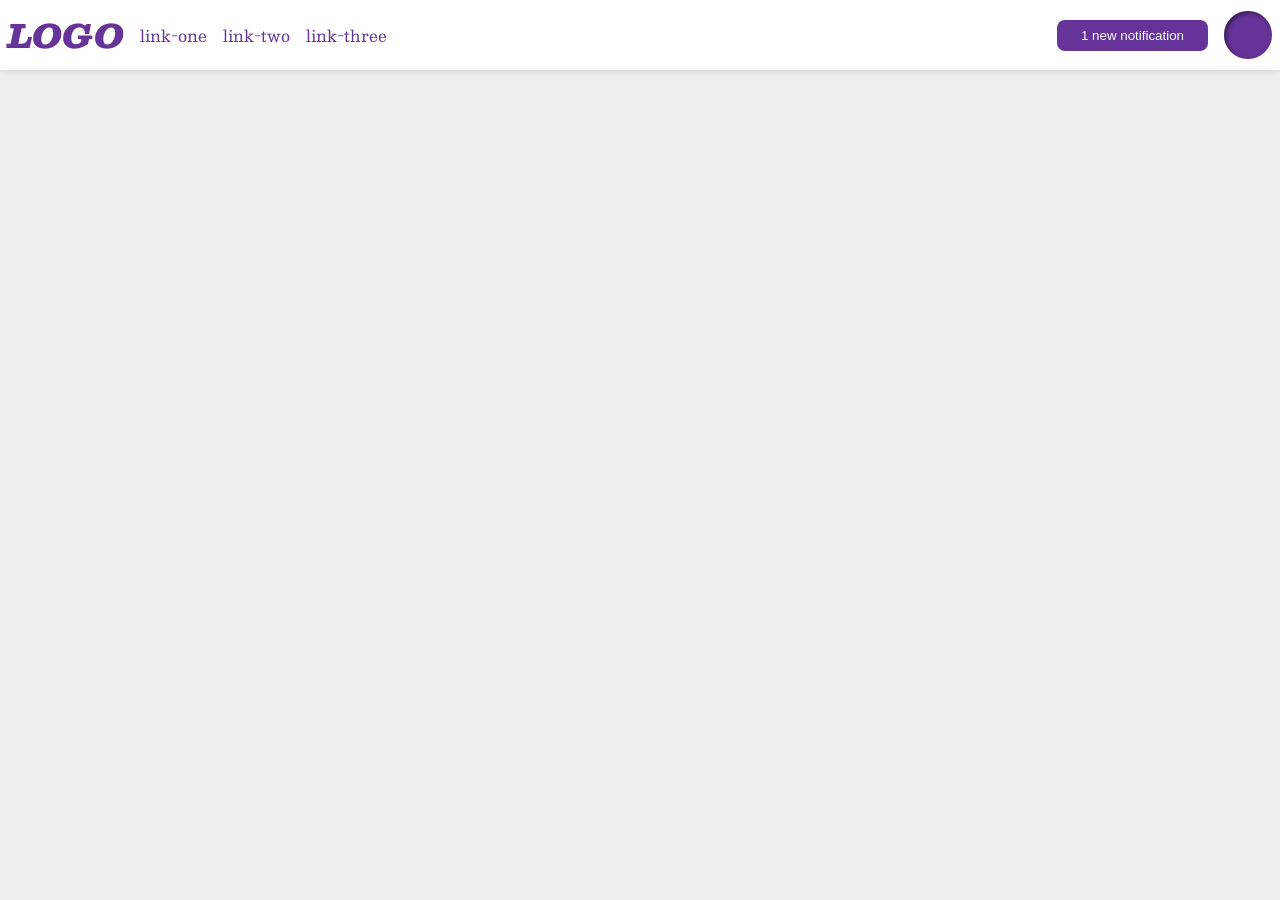
<file: flex/03-flex-header-2/index.html>
<!DOCTYPE html>
<html lang="en">
  <head>
    <meta charset="UTF-8">
    <meta http-equiv="X-UA-Compatible" content="IE=edge">
    <meta name="viewport" content="width=device-width, initial-scale=1.0">
    <title>Flex Header 2</title>
    <link rel="stylesheet" href="style.css">
  </head>
  <body>
    <div class="header">
      <div class="left">
        <div class="logo">
          LOGO
        </div>
        <ul class="links">
          <li><a href="google.com">link-one</a></li>
          <li><a href="google.com">link-two</a></li>
          <li><a href="google.com">link-three</a></li>
        </ul>
      </div>
      <div class="right">
        <button class="notifications">
          1 new notification
        </button>
        <div class="profile-image"></div>
      </div> 
    </div>
  </body>
</html>
</file>
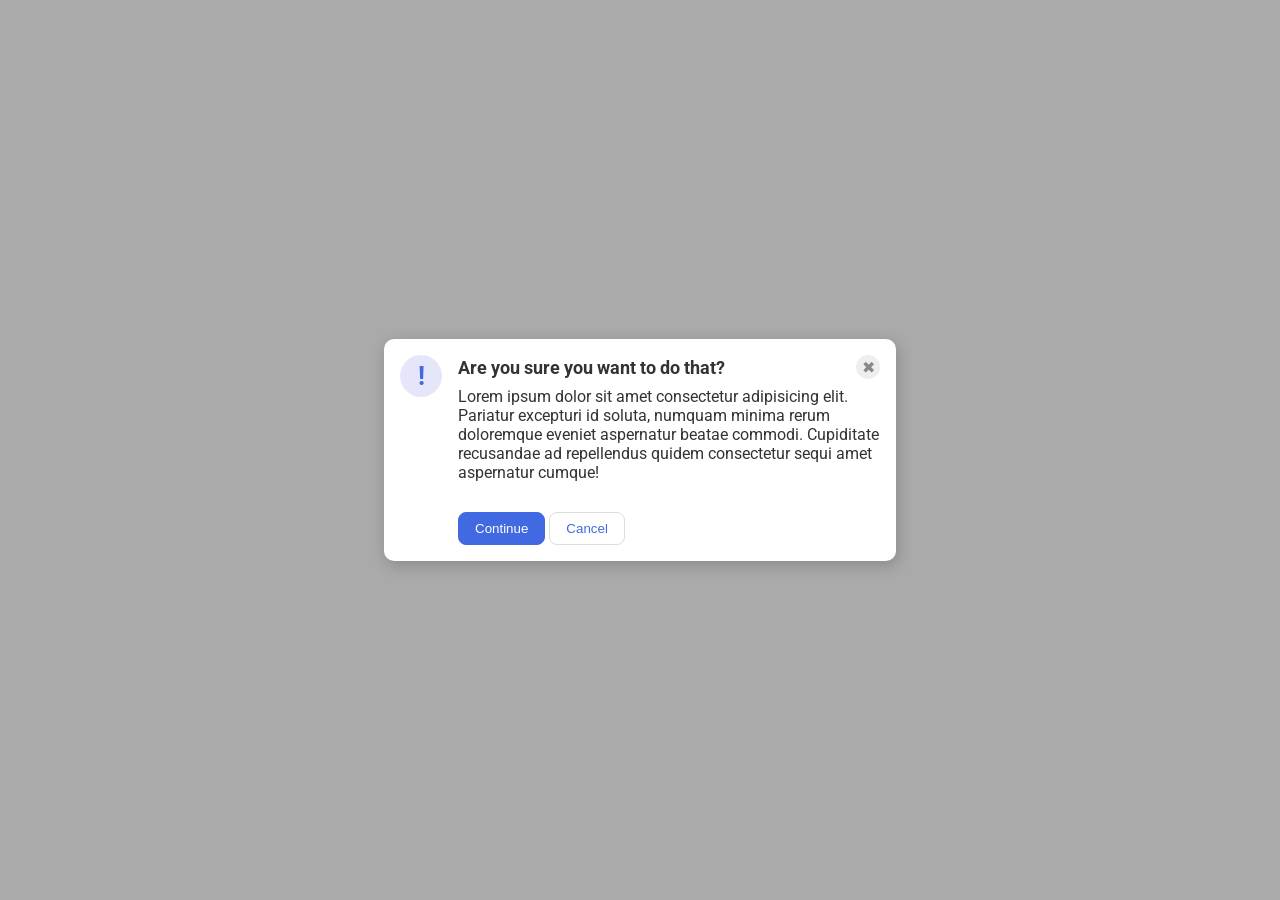
<file: flex/05-flex-modal/index.html>
<!DOCTYPE html>
<html lang="en">
  <head>
    <meta charset="UTF-8">
    <meta http-equiv="X-UA-Compatible" content="IE=edge">
    <meta name="viewport" content="width=device-width, initial-scale=1.0">
    <link rel="stylesheet" href="style.css">
    <title>Modal</title>
  </head>
  <body>
    <div class="modal">
      <div class="icon">!</div>
      <div class="container">
        <div class="header">Are you sure you want to do that?
        <div class="close-button">✖</div>
      </div>   
      <div class="text">Lorem ipsum dolor sit amet consectetur adipisicing elit. Pariatur excepturi id soluta, numquam minima rerum doloremque eveniet aspernatur beatae commodi. Cupiditate recusandae ad repellendus quidem consectetur sequi amet aspernatur cumque!</div>
      <button class="continue">Continue</button>
      <button class="cancel">Cancel</button>
      </div>
    </div>
  </body>
</html>
</file>
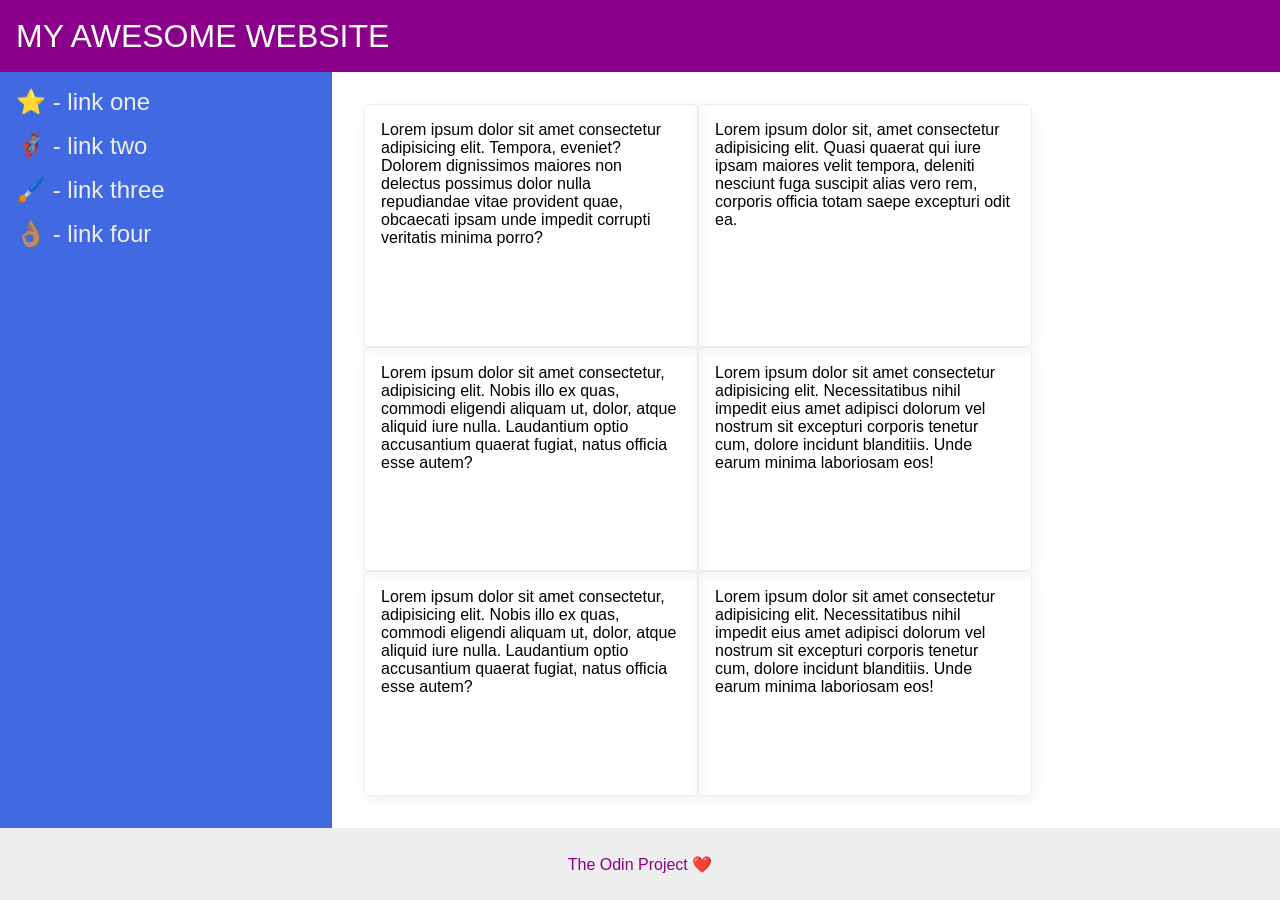
<file: flex/07-flex-layout-2/index.html>
<!DOCTYPE html>
<html lang="en">
  <head>
    <meta charset="UTF-8">
    <meta http-equiv="X-UA-Compatible" content="IE=edge">
    <meta name="viewport" content="width=device-width, initial-scale=1.0">
    <title>The Holy Grail</title>
    <link rel="stylesheet" href="style.css">
  </head>
  <body>
    <div class="header">
      MY AWESOME WEBSITE
    </div>

    <div class="container">
      <div class="sidebar">
        <ul>
          <li><a href="#">⭐ - link one</a></li>
          <li><a href="#">🦸🏽‍♂️ - link two</a></li>
          <li><a href="#">🖌️ - link three</a></li>
          <li><a href="#">👌🏽 - link four</a></li>
        </ul>
      </div>

      <div class="content">
        <div class="card">Lorem ipsum dolor sit amet consectetur adipisicing elit. Tempora, eveniet? Dolorem dignissimos maiores non delectus possimus dolor nulla repudiandae vitae provident quae, obcaecati ipsam unde impedit corrupti veritatis minima porro?</div>
        <div class="card">Lorem ipsum dolor sit, amet consectetur adipisicing elit. Quasi quaerat qui iure ipsam maiores velit tempora, deleniti nesciunt fuga suscipit alias vero rem, corporis officia totam saepe excepturi odit ea.</div>
        <div class="card">Lorem ipsum dolor sit amet consectetur, adipisicing elit. Nobis illo ex quas, commodi eligendi aliquam ut, dolor, atque aliquid iure nulla. Laudantium optio accusantium quaerat fugiat, natus officia esse autem?</div>
        <div class="card">Lorem ipsum dolor sit amet consectetur adipisicing elit. Necessitatibus nihil impedit eius amet adipisci dolorum vel nostrum sit excepturi corporis tenetur cum, dolore incidunt blanditiis. Unde earum minima laboriosam eos!</div>
        <div class="card">Lorem ipsum dolor sit amet consectetur, adipisicing elit. Nobis illo ex quas, commodi eligendi aliquam ut, dolor, atque aliquid iure nulla. Laudantium optio accusantium quaerat fugiat, natus officia esse autem?</div>
        <div class="card">Lorem ipsum dolor sit amet consectetur adipisicing elit. Necessitatibus nihil impedit eius amet adipisci dolorum vel nostrum sit excepturi corporis tenetur cum, dolore incidunt blanditiis. Unde earum minima laboriosam eos!</div>
      </div>
    </div>
    
    <div class="footer">
      The Odin Project ❤️
    </div>
  </body>
</html>
</file>
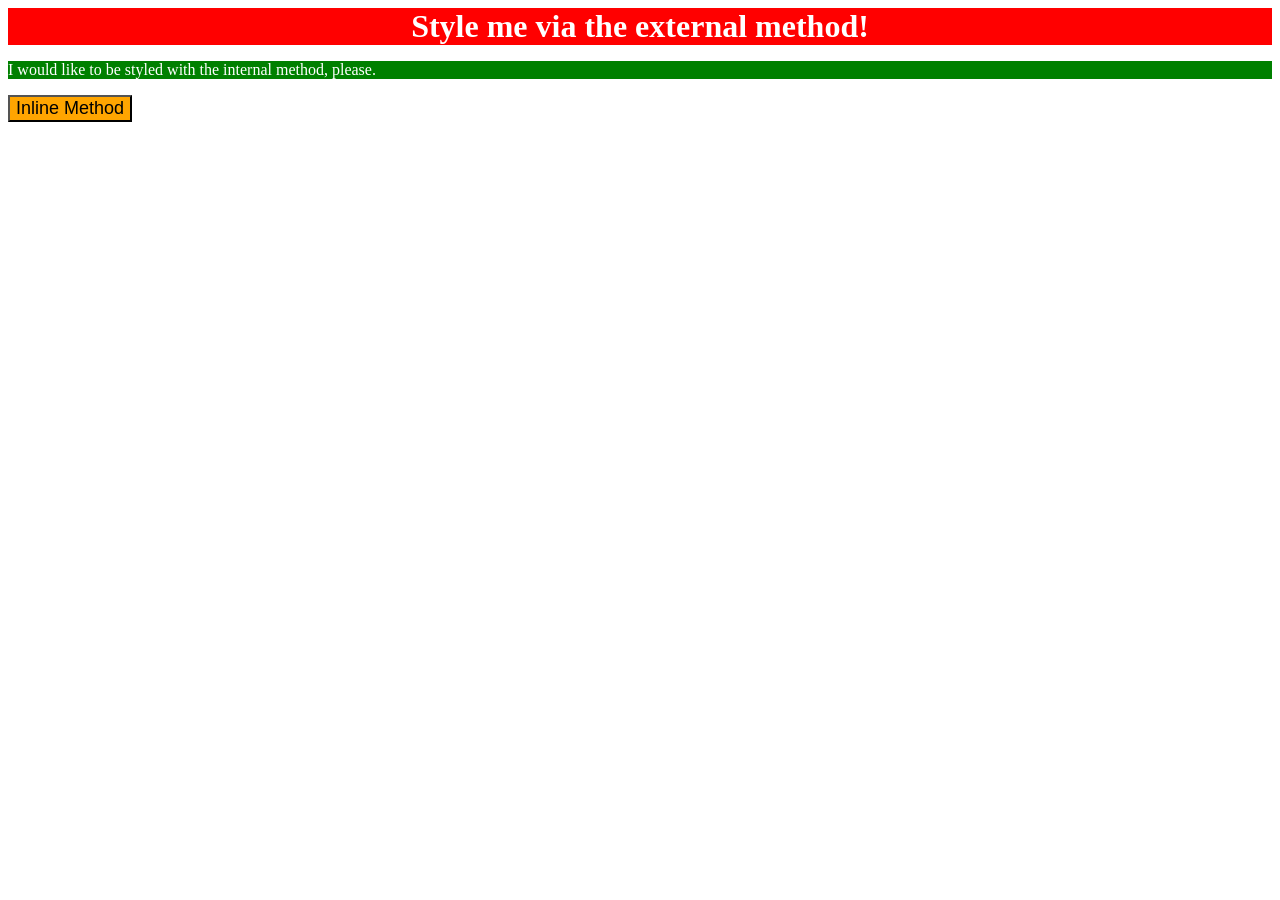
<file: foundations/01-css-methods/index.html>
<!DOCTYPE html>
<html lang="en">
  <head>
    <meta charset="UTF-8">
    <meta http-equiv="X-UA-Compatible" content="IE=edge">
    <meta name="viewport" content="width=device-width, initial-scale=1.0">
    <title>Methods for Adding CSS</title>
    <link rel="stylesheet" href="style.css">

    <style>
      p{
        background-color: green; 
        color:white; 
        font: size 18px;
      }
    </style>

  </head>
  <body>
    <div>Style me via the external method!</div>
    <p style>I would like to be styled with the internal method, please.</p>
    <button style=  "background-color:orange; font-size:18px;">Inline Method</button>
  </body>
</html>
</file>
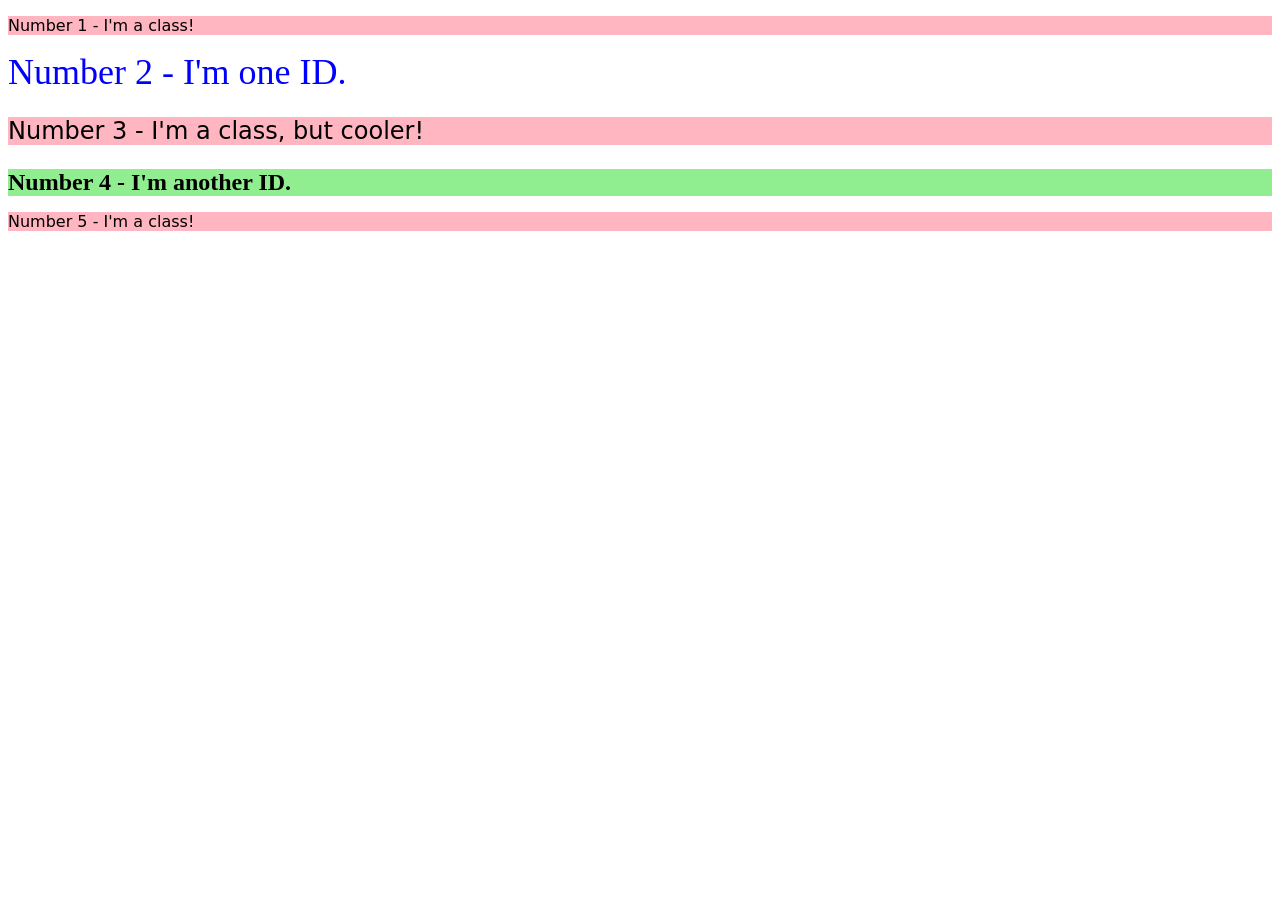
<file: foundations/02-class-id-selectors/index.html>
<!DOCTYPE html>
<html lang="en">
  <head>
    <meta charset="UTF-8">
    <meta http-equiv="X-UA-Compatible" content="IE=edge">
    <meta name="viewport" content="width=device-width, initial-scale=1.0">
    <title>Class and ID Selectors</title>
    <link rel="stylesheet" href="style.css">
  </head>
  <body>
    <p>Number 1 - I'm a class!</p>
    <div class="second">Number 2 - I'm one ID.</div>
    <p class="third">Number 3 - I'm a class, but cooler!</p>
    <div class="fourth">Number 4 - I'm another ID.</div>
    <p>Number 5 - I'm a class!</p>
  </body>
</html>
</file>
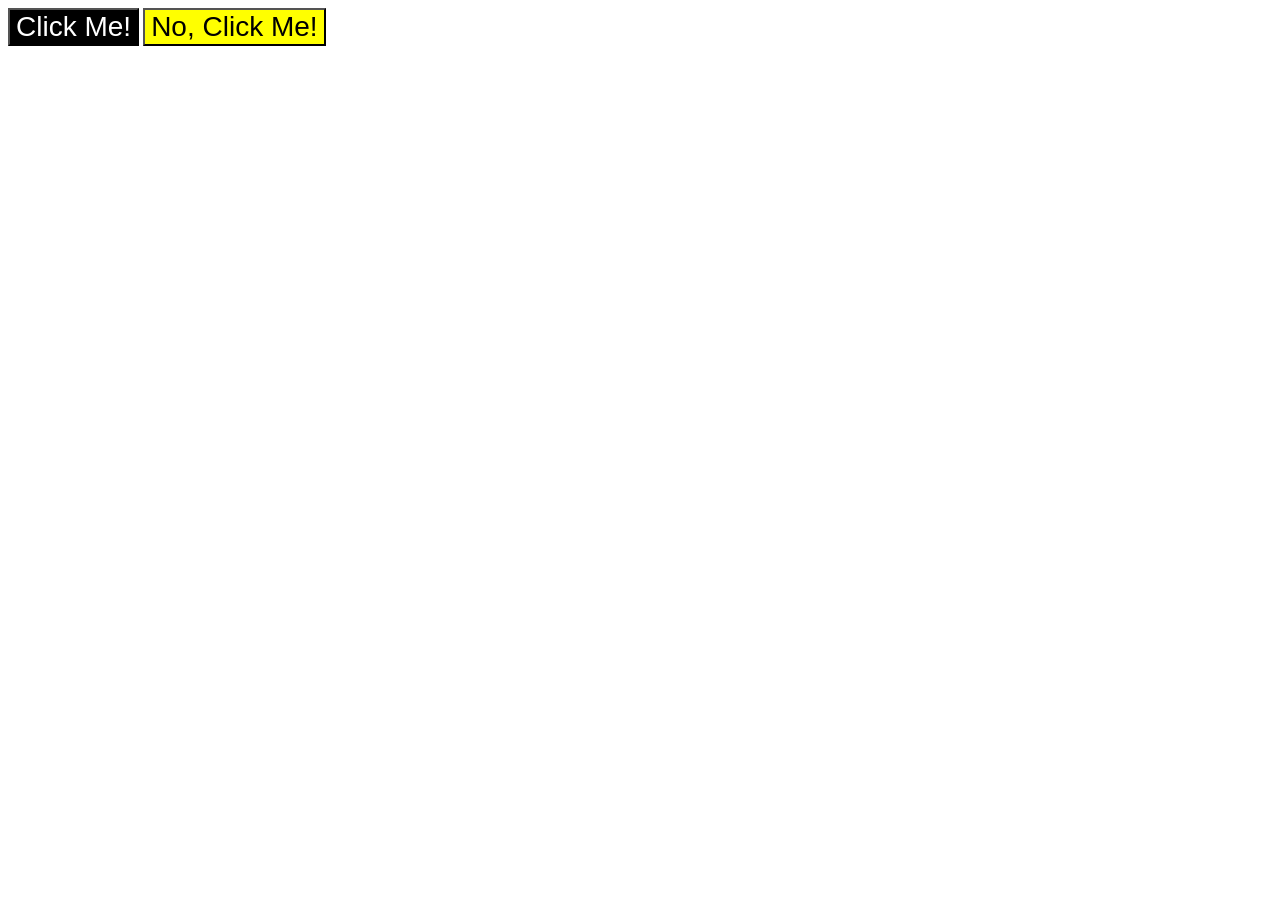
<file: foundations/03-grouping-selectors/index.html>
<!DOCTYPE html>
<html lang="en">
  <head>
    <meta charset="UTF-8">
    <meta http-equiv="X-UA-Compatible" content="IE=edge">
    <meta name="viewport" content="width=device-width, initial-scale=1.0">
    <title>Grouping Selectors</title>
    <link rel="stylesheet" href="style.css">
  </head>
  <body>
    <button class="first">Click Me!</button>
    <button class="second">No, Click Me!</button>
  </body>
</html>
</file>
<file: flex/03-flex-header-2/style.css>
/* this is some magical font-importing.  
you'll learn about it later. */
@import url('https://fonts.googleapis.com/css2?family=Besley:ital,wght@0,400;1,900&display=swap');

body {
  margin: 0;
  background: #eee;
  font-family: Besley, serif;
}

.header {
  background: white;
  border-bottom: 1px solid #ddd;
  box-shadow: 0 0 8px rgba(0,0,0,.1);
  display: flex;
  justify-content: space-between;
  padding: 8px;
 
}


.profile-image {
  background: rebeccapurple;
  box-shadow: inset 2px 2px 4px rgba(0,0,0,.5);
  border-radius: 50%;
  width: 48px;
  height:  48px;
}



.logo {
  color: rebeccapurple;
  font-size: 32px;
  font-weight: 900;
  font-style: italic;
}

button {
  border: none;
  border-radius: 8px;
  background: rebeccapurple;
  color: white;
  padding: 8px 24px;
}

a {
  /* this removes the line under our links */
  text-decoration: none;
  color: rebeccapurple;
}

ul {
  list-style-type: none;
  display: flex;
  margin: 0px;
  padding: 0px;
  gap: 16px;
}

.left, .right{
  display: flex;
  align-items: center;
  gap: 16px;
}
</file>
<file: flex/05-flex-modal/style.css>
@import url('https://fonts.googleapis.com/css2?family=Roboto:wght@400;700&display=swap');

html, body {
  height: 100%;
}

body {
  font-family: Roboto, sans-serif;
  margin: 0;
  background: #aaa;
  color: #333;
  /* I'll give you this one for free lol */
  display: flex;
  align-items: center;
  justify-content: center;
}

.modal {
  background: white;
  width: 480px;
  border-radius: 10px;
  box-shadow: 2px 4px 16px rgba(0,0,0,.2);
  display: flex;
  gap: 16px;
  padding: 16px;
}

.icon {
  color: royalblue;
  font-size: 26px;
  font-weight: 700;
  background: lavender;
  width: 42px;
  height: 42px;
  border-radius: 50%;
  display: flex;
  align-items: center;
  justify-content: center;
  flex-shrink: 0;
}

.header{
  display: flex;
  align-items: center;
  justify-content: space-between;
  font-size: 18px;
  font-weight: bold;
  margin-bottom: 8px;
}

.close-button {
  background: #eee;
  border-radius: 50%;
  color: #888;
  font-weight: 400;
  font-size: 16px;
  height: 24px;
  width: 24px;
  display: flex;
  align-items: center;
  justify-content: center;
  
}

button {
  padding: 8px 16px;
  border-radius: 8px;
}

button.continue {
  background: royalblue;
  border: 1px solid royalblue;
  color: white;
}

button.cancel {
  background: white;
  border: 1px solid #ddd;
  color: royalblue;
}

.text{
  margin-bottom: 30px;
}
</file>
<file: flex/07-flex-layout-2/style.css>
body {
  font-family: -apple-system, BlinkMacSystemFont, 'Segoe UI', Roboto, Oxygen, Ubuntu, Cantarell, 'Open Sans', 'Helvetica Neue', sans-serif;
  margin: 0;
  min-height: 100vh;
  display: flex;
  flex-direction: column;
}

.header {
  height: 72px;
  background: darkmagenta;
  color: white;
  font-size: 32px;
  font-weight: 900px;
  padding-left:16px;
  display: flex;
  align-items: center;
  
}

.footer {
  height: 72px;
  background: #eee;
  color: darkmagenta;
  display: flex;
  justify-content: center;
  align-items: center;

}

.container{
  flex: 1;
  display: flex;
}

.content{
  padding: 32px;
  display: flex;
  flex-wrap:wrap;

}

.sidebar {
  min-width: 300px;
  flex-shrink: 0;
  background: royalblue;
  padding: 16px;
}

ul{
  list-style-type: none;
  margin: 0;
  padding: 0;
}

li{
  margin-bottom: 16px;
}

.card {
  border: 1px solid #eee;
  box-shadow: 2px 4px 16px rgba(0,0,0,.06);
  border-radius: 4px;
  padding: 16px;
  width: 300px;
 
}

a{
  font-size: 24px;
  text-decoration: none;
  color: #eee;
}
</file>
<file: foundations/01-css-methods/style.css>
div{
    background-color: red;
    color:white;
    font-size:32px;
    text-align: center;
    font-weight: bold;
}
</file>
<file: foundations/02-class-id-selectors/style.css>
p {
    background-color: lightpink;
    font-family: Verdana, "Dejavu Sans",sans-serif;
}

.second{
    color:blue;
    font-size: 36px;
}

p.third{
    font-size: 24px;
}

.fourth{
    background-color: lightgreen;
    font-size: 24px;
    font-weight: bold;
}
</file>
<file: foundations/03-grouping-selectors/style.css>
.first, 
.second{
    font-size: 28px;
    font-family: Helvetica,'Times New Roman', sans-serif;

}

.first{
    background-color: black;
    color:white;
}

.second{
    background-color: yellow;
}
</file>
